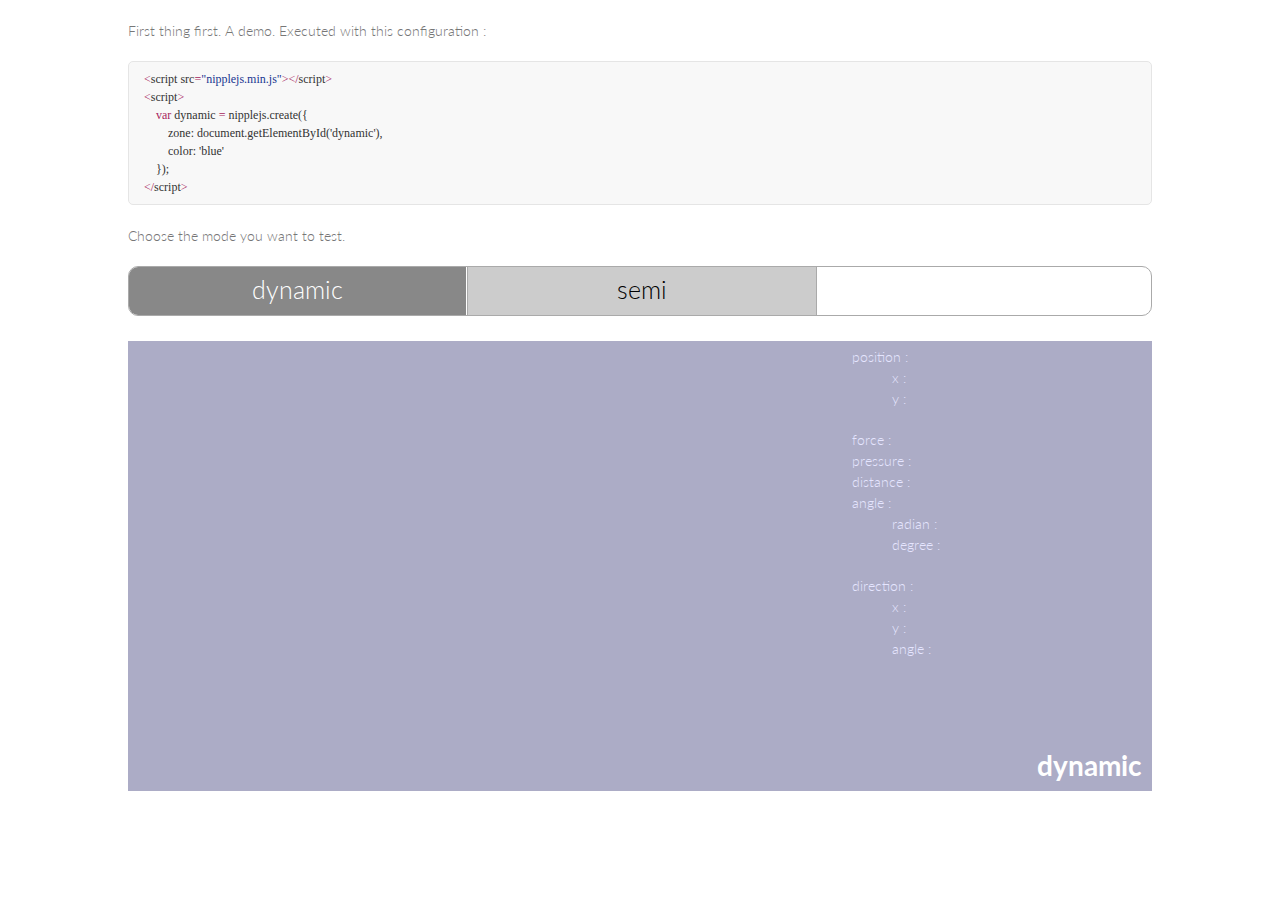
<file: pyremote v0.1/index.html>
<!DOCTYPE html>
<html>
    <head>
        <meta charset="utf-8">
        <title>NippleJS</title>
        <meta name="viewport" content="width=device-width, initial-scale=1, maximum-scale=1">
        <link rel="stylesheet" href="styles.css" media="screen" title="no title" charset="utf-8">
        <link rel="stylesheet" href="github-light.css" media="screen" title="no title" charset="utf-8">
        <style>
            body {
                margin: 0;
                padding: 0;
                margin-top: 20px;
                max-width: 1024px;
                margin-left: auto;
                margin-right: auto;
            }
            #buttons {
                position: relative;
                border: solid 1px #aaa;
                display: inline-block;
                width: 100%;
                border-radius: 10px;
                height: 50px;
                overflow: hidden;
                margin-bottom: 20px;
                box-sizing: border-box;
            }
            .button {
                display: inline-block;
                background: #ccc;
                color: black;
                height: 50px;
                width: 33%;
                margin: 0;
                margin-right: -3px;
                text-align: center;
                line-height: 45px;
                font-size: 25px;
                cursor: pointer;
                -webkit-touch-callout: none;
                -webkit-user-select: none;
                -khtml-user-select: none;
                -moz-user-select: none;
                -ms-user-select: none;
                user-select: none;
            }
            .button:hover {
                background: #eee;
            }
            .button:active {
                background: #ddd;
            }
            .button.active {
                color: white;
                background: #888;
            }
            .button:nth-child(2) {
                width: 34%;
                border-left: solid 1px #aaa;
                border-right: solid 1px #aaa;
            }
            .highlight {
                display: none;
            }
            .highlight.active {
                display: block;
            }
            .zone {
                display: none;
                position: absolute;
                width: 100%;
                height: 100%;
                left: 0;
            }
            .zone.active {
                display: block;
            }
            .zone > h1 {
                position: absolute;
                padding: 10px 10px;
                margin: 0;
                color: white;
                right: 0;
                bottom: 0;
            }
            .zone.dynamic {
                background: rgba(0, 0, 255, 0.1);
            }
            .zone.semi {
                background: rgba(255, 255, 255, 0.1);
            }
            .zone.static {
                background: rgba(255, 0, 0, 0.1);
            }
        </style>
    </head>
    <body>
        <p>First thing first. A demo. Executed with this configuration : </p>
        <div class="dynamic active highlight highlight-javascript">
            <pre>
<span class="pl-k">&lt;</span>script src<span class="pl-k">=</span><span class="pl-s"><span class="pl-pds">"</span>nipplejs.min.js<span class="pl-pds">"</span></span><span class="pl-k">&gt;&lt;/</span>script<span class="pl-k">&gt;</span>
<span class="pl-k">&lt;</span>script<span class="pl-k">&gt;</span>
    <span class="pl-k">var</span> dynamic <span class="pl-k">=</span> nipplejs.create({
        zone: document.getElementById('dynamic'),
        color: 'blue'
    });
<span class="pl-k">&lt;/</span>script<span class="pl-k">&gt;</span></pre>
        </div>
        <div class="semi highlight highlight-javascript">
            <pre>
<span class="pl-k">&lt;</span>script src<span class="pl-k">=</span><span class="pl-s"><span class="pl-pds">"</span>nipplejs.min.js<span class="pl-pds">"</span></span><span class="pl-k">&gt;&lt;/</span>script<span class="pl-k">&gt;</span>
<span class="pl-k">&lt;</span>script<span class="pl-k">&gt;</span>
    <span class="pl-k">var</span> semi <span class="pl-k">=</span> nipplejs.create({
        zone: document.getElementById('semi'),
        mode: 'semi',
        catchDistance: 150,
        color: 'white'
    });
<span class="pl-k">&lt;/</span>script<span class="pl-k">&gt;</span></pre>
        </div>
        <div class="static highlight highlight-javascript">
            <pre>
<span class="pl-k">&lt;</span>script src<span class="pl-k">=</span><span class="pl-s"><span class="pl-pds">"</span>nipplejs.min.js<span class="pl-pds">"</span></span><span class="pl-k">&gt;&lt;/</span>script<span class="pl-k">&gt;</span>
<span class="pl-k">&lt;</span>script<span class="pl-k">&gt;</span>
    <span class="pl-k">var</span> static <span class="pl-k">=</span> nipplejs.create({
        zone: document.getElementById('static'),
        mode: 'static',
        position: {left: '50%', top: '50%'},
        color: 'red'
    });
<span class="pl-k">&lt;/</span>script<span class="pl-k">&gt;</span></pre>
        </div>
        <p>Choose the mode you want to test.</p>
        <div id="buttons">
            <div data-type="dynamic" class="active button dynamic">dynamic</div>
            <div data-type="semi" class="button semi">semi</div>
            <div data-type="static" class="button static">static</div>
        </div>
        <div id="zone_joystick">
            <div id="debug">
                <ul>
                    <li class="position">
                        position :
                        <ul>
                            <li class="x">x : <span class='data'></span></li>
                            <li class="y">y : <span class='data'></span></li>
                        </ul>
                    </li>
                    <li class="force">force : <span class='data'></span></li>
                    <li class="pressure">pressure : <span class='data'></span></li>
                    <li class="distance">distance : <span class='data'></span></li>
                    <li class="angle">
                        angle :
                        <ul>
                            <li class="radian">radian : <span class='data'></span></li>
                            <li class="degree">degree : <span class='data'></span></li>
                        </ul>
                    </li>
                    <li class="direction">
                        direction :
                        <ul>
                            <li class="x">x : <span class='data'></span></li>
                            <li class="y">y : <span class='data'></span></li>
                            <li class="angle">angle : <span class='data'></span></li>
                        </ul>
                    </li>
                </ul>
                <div class="dump"></div>
            </div>
            <div class="zone dynamic active"><h1>dynamic</h1></div>
            <div class="zone semi"><h1>semi</h1></div>
            <div class="zone static"><h1>static</h1></div>
        </div>
        <br/>
        <script src="nipplejs.js" charset="utf-8"></script>
        <script>
            var s = function (sel) { return document.querySelector(sel); };
            var sId = function (sel) { return document.getElementById(sel); };
            var removeClass = function (el, clss) {
                el.className = el.className.replace(new RegExp('\\b' + clss + ' ?\\b', 'g'), '');
            }
            var joysticks = {
                dynamic: {
                    zone: s('.zone.dynamic'),
                    color: 'blue',
                    multitouch: true
                },
                semi: {
                    zone: s('.zone.semi'),
                    mode: 'semi',
                    catchDistance: 150,
                    color: 'white'
                },
                static: {
                    zone: s('.zone.static'),
                    mode: 'static',
                    position: {left: '50%', top: '50%'},
                    color: 'red'
                }
            };
            var joystick;

            // Get debug elements and map them
            var elDebug = sId('debug');
            var elDump = elDebug.querySelector('.dump');
            var els = {
                position: {
                    x: elDebug.querySelector('.position .x .data'),
                    y: elDebug.querySelector('.position .y .data')
                },
                force: elDebug.querySelector('.force .data'),
                pressure: elDebug.querySelector('.pressure .data'),
                distance: elDebug.querySelector('.distance .data'),
                angle: {
                    radian: elDebug.querySelector('.angle .radian .data'),
                    degree: elDebug.querySelector('.angle .degree .data')
                },
                direction: {
                    x: elDebug.querySelector('.direction .x .data'),
                    y: elDebug.querySelector('.direction .y .data'),
                    angle: elDebug.querySelector('.direction .angle .data')
                }
            };

            sId('buttons').onclick = createNipple;
            createNipple('dynamic');

            function bindNipple () {
                joystick.on('start end', function (evt, data) {
                    dump(evt.type);
                    debug(data);
                }).on('move', function (evt, data) {
                    debug(data);
                }).on('dir:up plain:up dir:left plain:left dir:down ' +
                    'plain:down dir:right plain:right',
                    function (evt, data) {
                        dump(evt.type);
                    }
                ).on('pressure', function (evt, data) {
                    debug({pressure: data});
                });
            }

            function createNipple (evt) {
                var type = typeof evt === 'string' ?
                    evt : evt.target.getAttribute('data-type');
                if (joystick) {
                    joystick.destroy();
                }
                removeClass(s('.zone.active'), 'active');
                removeClass(s('.button.active'), 'active');
                removeClass(s('.highlight.active'), 'active');
                s('.highlight.' + type).className += ' active';
                s('.button.' + type).className += ' active';
                s('.zone.' + type).className += ' active';
                joystick = nipplejs.create(joysticks[type]);
                bindNipple();
            }

            // Print data into elements
            function debug (obj) {
                function parseObj(sub, el) {
                    for (var i in sub) {
                        if (typeof sub[i] === 'object' && el) {
                            parseObj(sub[i], el[i]);
                        } else if (el && el[i]) {
                            el[i].innerHTML = sub[i];
                        }
                    }
                }
                setTimeout(function () {
                    parseObj(obj, els);
                }, 0);
            }

            var nbEvents = 0;

            // Dump data
            function dump (evt) {
                setTimeout(function () {
                    if (elDump.children.length > 4) {
                        elDump.removeChild(elDump.firstChild);
                    }
                    var newEvent = document.createElement('div');
                    newEvent.innerHTML = '#' + nbEvents + ' : <span class="data">' +
                        evt + '</span>';
                    elDump.appendChild(newEvent);
                    nbEvents += 1;
                }, 0);
            }
        </script>
    </body>
</html>
</file>
<file: pyremote v0.1/styles.css>
@import url(https://fonts.googleapis.com/css?family=Lato:300italic,700italic,300,700);

body {
  padding:50px;
  font:14px/1.5 Lato, "Helvetica Neue", Helvetica, Arial, sans-serif;
  color:#777;
  font-weight:300;
}

h1, h2, h3, h4, h5, h6 {
  color:#222;
  margin:0 0 20px;
}

p, ul, ol, table, pre, dl {
  margin:0 0 20px;
}

h1, h2, h3 {
  line-height:1.1;
}

h1 {
  font-size:28px;
}

h2 {
  color:#393939;
}

h3, h4, h5, h6 {
  color:#494949;
}

a {
  color:#39c;
  font-weight:400;
  text-decoration:none;
}

a small {
  font-size:11px;
  color:#777;
  margin-top:-0.6em;
  display:block;
}

.wrapper {
  width:860px;
  margin:0 auto;
}

blockquote {
  border-left:1px solid #e5e5e5;
  margin:0;
  padding:0 0 0 20px;
  font-style:italic;
}

code, pre {
  font-family:Monaco, Bitstream Vera Sans Mono, Lucida Console, Terminal;
  color:#333;
  font-size:12px;
}

pre {
  padding:8px 15px;
  background: #f8f8f8;
  border-radius:5px;
  border:1px solid #e5e5e5;
  overflow-x: auto;
}

table {
  width:100%;
  border-collapse:collapse;
}

th, td {
  text-align:left;
  padding:5px 10px;
  border-bottom:1px solid #e5e5e5;
}

dt {
  color:#444;
  font-weight:700;
}

th {
  color:#444;
}

img {
  max-width:100%;
}

header {
  width:270px;
  float:left;
  position:fixed;
}

header ul {
  list-style:none;
  height:40px;

  padding:0;

  background: #eee;
  background: -moz-linear-gradient(top, #f8f8f8 0%, #dddddd 100%);
  background: -webkit-gradient(linear, left top, left bottom, color-stop(0%,#f8f8f8), color-stop(100%,#dddddd));
  background: -webkit-linear-gradient(top, #f8f8f8 0%,#dddddd 100%);
  background: -o-linear-gradient(top, #f8f8f8 0%,#dddddd 100%);
  background: -ms-linear-gradient(top, #f8f8f8 0%,#dddddd 100%);
  background: linear-gradient(top, #f8f8f8 0%,#dddddd 100%);

  border-radius:5px;
  border:1px solid #d2d2d2;
  box-shadow:inset #fff 0 1px 0, inset rgba(0,0,0,0.03) 0 -1px 0;
  width:270px;
}

header li {
  width:89px;
  float:left;
  border-right:1px solid #d2d2d2;
  height:40px;
}

header ul a {
  line-height:1;
  font-size:11px;
  color:#999;
  display:block;
  text-align:center;
  padding-top:6px;
  height:40px;
}

strong {
  color:#222;
  font-weight:700;
}

header ul li + li {
  width:88px;
  border-left:1px solid #fff;
}

header ul li + li + li {
  border-right:none;
  width:89px;
}

header ul a strong {
  font-size:14px;
  display:block;
  color:#222;
}

section {
  width:500px;
  float:right;
  padding-bottom:50px;
}

small {
  font-size:11px;
}

hr {
  border:0;
  background:#e5e5e5;
  height:1px;
  margin:0 0 20px;
}

footer {
  width:270px;
  float:left;
  position:fixed;
  bottom:50px;
}

@media print, screen and (max-width: 960px) {

  div.wrapper {
    width:auto;
    margin:0;
  }

  header, section, footer {
    float:none;
    position:static;
    width:auto;
  }

  header {
    padding-right:320px;
  }

  section {
    border:1px solid #e5e5e5;
    border-width:1px 0;
    padding:20px 0;
    margin:0 0 20px;
  }

  header a small {
    display:inline;
  }

  header ul {
    position:absolute;
    right:50px;
    top:52px;
  }
}

#zone_joystick {
    position: relative;
    background: silver;
    box-sizing: content-box;
    height: 450px;
}
#debug {
    position: absolute;
    top: 0;
    right: 0;
    padding: 5px 0 5px 0;
    width: 300px;
    height: 450px;
    box-sizing: padding-box;
    color: white;
}
#debug ul {
    list-style: none;
}
#debug>ul {
    padding-left: 0;
}
#debug .data {
    color: #333333;
    font-weight: 800;
}

@media print, screen and (max-width: 720px) {
  body {
    word-wrap:break-word;
  }

  header {
    padding:0;
  }

  header ul, header p.view {
    position:static;
  }

  pre, code {
    word-wrap:normal;
  }
}

@media print, screen and (max-width: 480px) {
  body {
    padding:15px;
  }

  header ul {
    display:none;
  }
}

@media print {
  body {
    padding:0.4in;
    font-size:12pt;
    color:#444;
  }
}
</file>
<file: pyremote v0.1/github-light.css>
/*
   Copyright 2014 GitHub Inc.

   Licensed under the Apache License, Version 2.0 (the "License");
   you may not use this file except in compliance with the License.
   You may obtain a copy of the License at

       http://www.apache.org/licenses/LICENSE-2.0

   Unless required by applicable law or agreed to in writing, software
   distributed under the License is distributed on an "AS IS" BASIS,
   WITHOUT WARRANTIES OR CONDITIONS OF ANY KIND, either express or implied.
   See the License for the specific language governing permissions and
   limitations under the License.

*/

.pl-c /* comment */ {
  color: #969896;
}

.pl-c1      /* constant, markup.raw, meta.diff.header, meta.module-reference, meta.property-name, support, support.constant, support.variable, variable.other.constant */,
.pl-s .pl-v /* string variable */ {
  color: #0086b3;
}

.pl-e  /* entity */,
.pl-en /* entity.name */ {
  color: #795da3;
}

.pl-s .pl-s1 /* string source */,
.pl-smi      /* storage.modifier.import, storage.modifier.package, storage.type.java, variable.other, variable.parameter.function */ {
  color: #333;
}

.pl-ent /* entity.name.tag */ {
  color: #63a35c;
}

.pl-k /* keyword, storage, storage.type */ {
  color: #a71d5d;
}

.pl-pds              /* punctuation.definition.string, string.regexp.character-class */,
.pl-s                /* string */,
.pl-s .pl-pse .pl-s1 /* string punctuation.section.embedded source */,
.pl-sr               /* string.regexp */,
.pl-sr .pl-cce       /* string.regexp constant.character.escape */,
.pl-sr .pl-sra       /* string.regexp string.regexp.arbitrary-repitition */,
.pl-sr .pl-sre       /* string.regexp source.ruby.embedded */ {
  color: #183691;
}

.pl-v /* variable */ {
  color: #ed6a43;
}

.pl-id /* invalid.deprecated */ {
  color: #b52a1d;
}

.pl-ii /* invalid.illegal */ {
  background-color: #b52a1d;
  color: #f8f8f8;
}

.pl-sr .pl-cce /* string.regexp constant.character.escape */ {
  color: #63a35c;
  font-weight: bold;
}

.pl-ml /* markup.list */ {
  color: #693a17;
}

.pl-mh        /* markup.heading */,
.pl-mh .pl-en /* markup.heading entity.name */,
.pl-ms        /* meta.separator */ {
  color: #1d3e81;
  font-weight: bold;
}

.pl-mq /* markup.quote */ {
  color: #008080;
}

.pl-mi /* markup.italic */ {
  color: #333;
  font-style: italic;
}

.pl-mb /* markup.bold */ {
  color: #333;
  font-weight: bold;
}

.pl-md /* markup.deleted, meta.diff.header.from-file */ {
  background-color: #ffecec;
  color: #bd2c00;
}

.pl-mi1 /* markup.inserted, meta.diff.header.to-file */ {
  background-color: #eaffea;
  color: #55a532;
}

.pl-mdr /* meta.diff.range */ {
  color: #795da3;
  font-weight: bold;
}

.pl-mo /* meta.output */ {
  color: #1d3e81;
}
</file>
